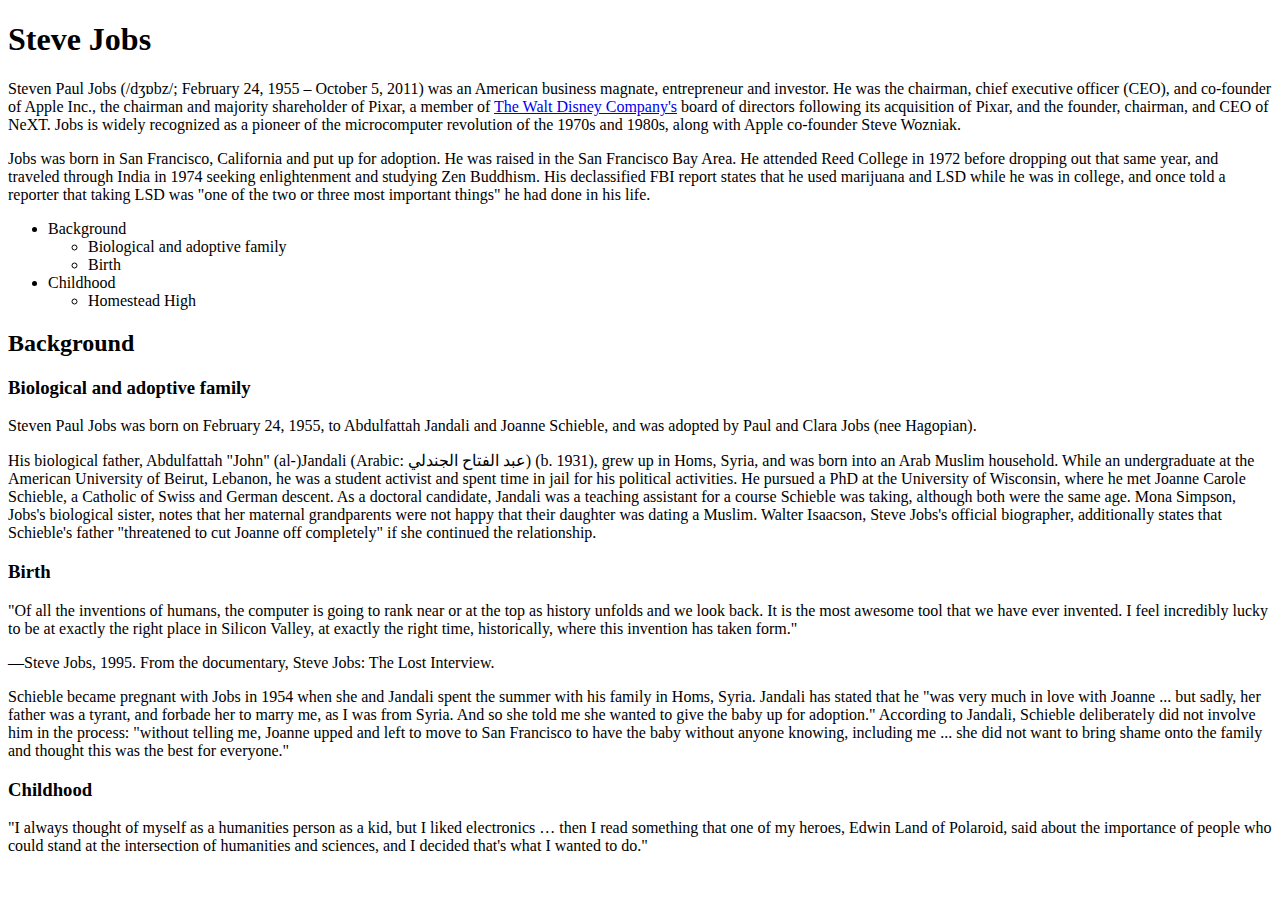
<file: AFTER SCHOOL/Day 1 afterExercises Steve Jobs/index.html>
<!DOCTYPE html>
<html lang="en">
  <head>
    <meta charset="UTF-8" />
    <meta name="viewport" content="width=device-width, initial-scale=1.0" />
    <meta http-equiv="X-UA-Compatible" content="ie=edge" />
    <title>Steve Jobs</title>
  </head>
  <body>
    <main>
      <h1>Steve Jobs</h1>
 
      <section>
        <p>
          Steven Paul Jobs (/dʒɒbz/; February 24, 1955 – October 5, 2011) was an
          American business magnate, entrepreneur and investor. He was the
          chairman, chief executive officer (CEO), and co-founder of Apple Inc.,
          the chairman and majority shareholder of Pixar, a member of
          <a href="https://en.wikipedia.org/wiki/The_Walt_Disney_Company"
            >The Walt Disney Company's</a
          >
          board of directors following its acquisition of Pixar, and the
          founder, chairman, and CEO of NeXT. Jobs is widely recognized as a
          pioneer of the microcomputer revolution of the 1970s and 1980s, along
          with Apple co-founder Steve Wozniak.
        </p>
 
        <p>
          Jobs was born in San Francisco, California and put up for adoption. He
          was raised in the San Francisco Bay Area. He attended Reed College in
          1972 before dropping out that same year, and traveled through India in
          1974 seeking enlightenment and studying Zen Buddhism. His declassified
          FBI report states that he used marijuana and LSD while he was in
          college, and once told a reporter that taking LSD was "one of the two
          or three most important things" he had done in his life.
        </p>
      </section>
 
      <nav>
        <ul>
          <li>
            Background
 
            <ul>
              <li>Biological and adoptive family</li>
              <li>Birth</li>
            </ul>
          </li>
          <li>
            Childhood
 
            <ul>
              <li>Homestead High</li>
            </ul>
          </li>
        </ul>
      </nav>
 
      <section>
        <h2>Background</h2>
 
        <h3>Biological and adoptive family</h3>
 
        <p>
          Steven Paul Jobs was born on February 24, 1955, to Abdulfattah Jandali
          and Joanne Schieble, and was adopted by Paul and Clara Jobs (nee
          Hagopian).
        </p>
 
        <p>
          His biological father, Abdulfattah "John" (al-)Jandali (Arabic: عبد
          الفتاح الجندلي) (b. 1931), grew up in Homs, Syria, and was born into
          an Arab Muslim household. While an undergraduate at the American
          University of Beirut, Lebanon, he was a student activist and spent
          time in jail for his political activities. He pursued a PhD at the
          University of Wisconsin, where he met Joanne Carole Schieble, a
          Catholic of Swiss and German descent. As a doctoral candidate, Jandali
          was a teaching assistant for a course Schieble was taking, although
          both were the same age. Mona Simpson, Jobs's biological sister, notes
          that her maternal grandparents were not happy that their daughter was
          dating a Muslim. Walter Isaacson, Steve Jobs's official biographer,
          additionally states that Schieble's father "threatened to cut Joanne
          off completely" if she continued the relationship.
        </p>
 
        <h3>Birth</h3>
 
        <aside>
          <p>
            "Of all the inventions of humans, the computer is going to rank near
            or at the top as history unfolds and we look back. It is the most
            awesome tool that we have ever invented. I feel incredibly lucky to
            be at exactly the right place in Silicon Valley, at exactly the
            right time, historically, where this invention has taken form."
          </p>
          <div>
            —Steve Jobs, 1995. From the documentary, Steve Jobs: The Lost
            Interview.
          </div>
        </aside>
 
        <p>
          Schieble became pregnant with Jobs in 1954 when she and Jandali spent
          the summer with his family in Homs, Syria. Jandali has stated that he
          "was very much in love with Joanne ... but sadly, her father was a
          tyrant, and forbade her to marry me, as I was from Syria. And so she
          told me she wanted to give the baby up for adoption." According to
          Jandali, Schieble deliberately did not involve him in the process:
          "without telling me, Joanne upped and left to move to San Francisco to
          have the baby without anyone knowing, including me ... she did not
          want to bring shame onto the family and thought this was the best for
          everyone."
        </p>
 
        <h3>Childhood</h3>
 
        <p>
          "I always thought of myself as a humanities person as a kid, but I
          liked electronics … then I read something that one of my heroes, Edwin
          Land of Polaroid, said about the importance of people who could stand
          at the intersection of humanities and sciences, and I decided that's
          what I wanted to do."
        </p>
      </section>
    </main>
  </body>
</html>
</file>
